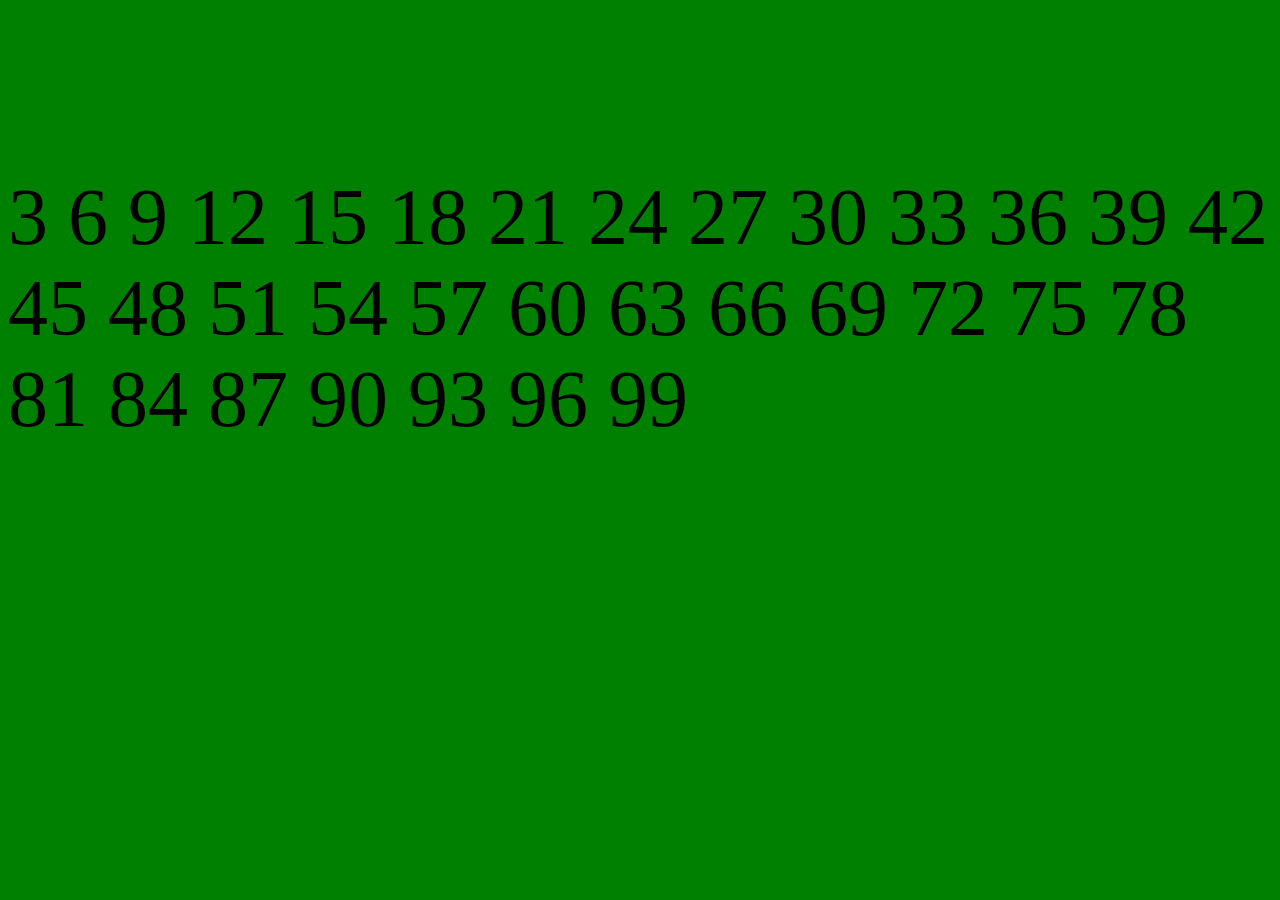
<file: dzScript/index.html>
<!DOCTYPE html>
<html>
<head>
	<meta charset="UTF-8">
	<title>Vakal</title>
	<link rel="stylesheet" href="main.css">
</head>
<body>
	<script type="text/javascript" src="script.js">
	</script>

</body>
</html>
</file>
<file: dzScript/main.css>
body{
	display: flex;
	justify-content: center;
	align-items: center;
	height: 600px;
	font-family: segoe print;
	font-size: 80px;
	background-color: green;
}
</file>
